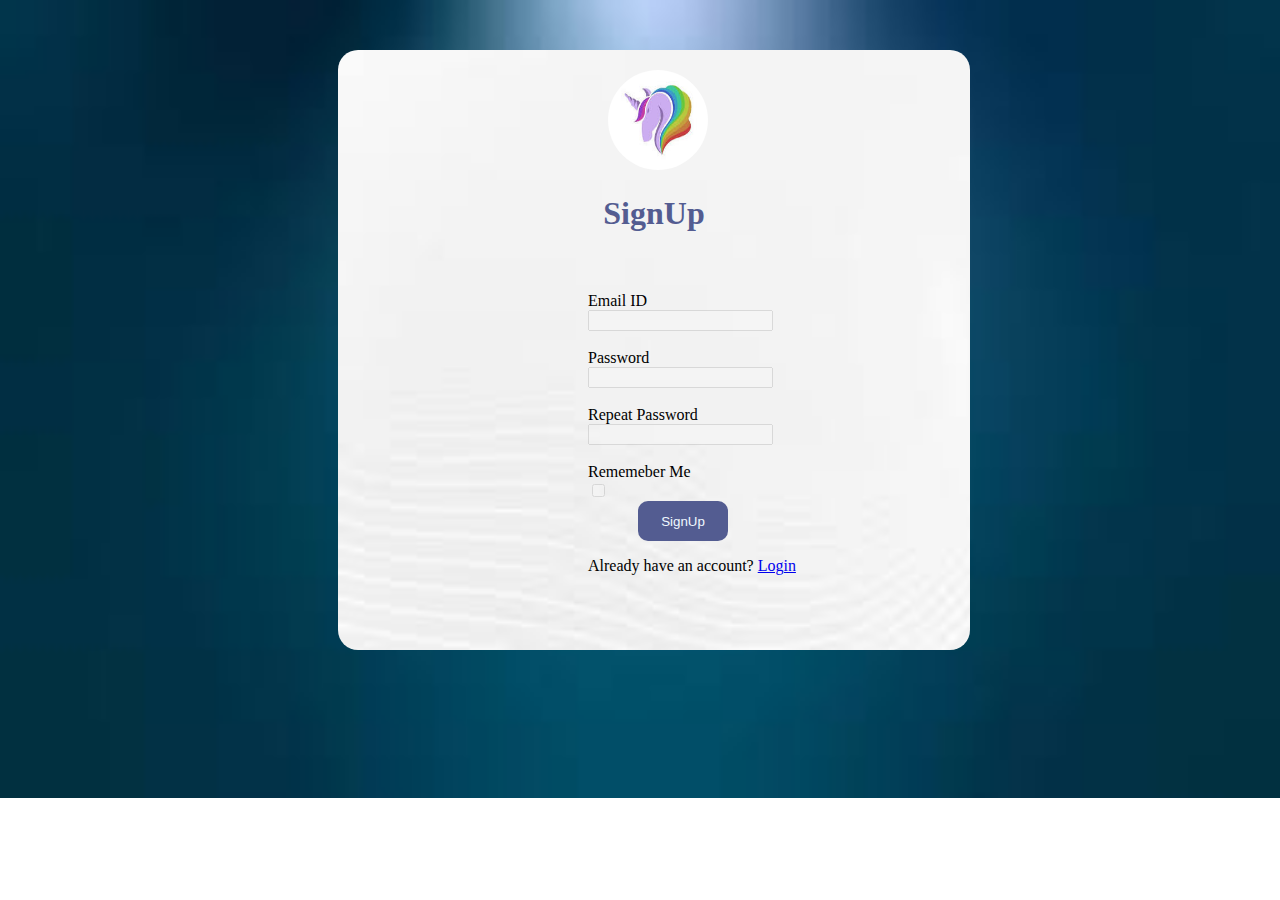
<file: index.html>
<!DOCTYPE html>
<html lang="en">
<head>
    <meta charset="UTF-8">
    <meta name="viewport" content="width=device-width, initial-scale=1.0">
    <title>SignUp</title>
    <link rel="stylesheet" href="style.css">
    <script src="https://cdn.jsdelivr.net/npm/@popperjs/core@2.11.8/dist/umd/popper.min.js" integrity="sha384-I7E8VVD/ismYTF4hNIPjVp/Zjvgyol6VFvRkX/vR+Vc4jQkC+hVqc2pM8ODewa9r" crossorigin="anonymous"></script>
<script src="https://cdn.jsdelivr.net/npm/bootstrap@5.3.2/dist/js/bootstrap.min.js" integrity="sha384-BBtl+eGJRgqQAUMxJ7pMwbEyER4l1g+O15P+16Ep7Q9Q+zqX6gSbd85u4mG4QzX+" crossorigin="anonymous"></script>
</head>
<body>
    <div id="outer">
        <span class="border border-primary"><img class="img" src="images/unicorn.jpg" alt="box" height="100px" width="100px"></span>
        <h1>SignUp</h1>
        <div class="form">
        <form action="">
            <label >Email ID</label>
            <br>
            <input type="email" class="input" >
            <br>
            <br>
            <label >Password</label>
            <br>
            <input type="password" class="input">
            <br>
            <br>
            <label >Repeat Password</label>
            <br>
            <input type="password"class="input">
            <br>
            <br>
            <label >Rememeber Me</label>
            <br>
            <input type="checkbox" >
            <br>
            <button style="background-color: #535C91;" class="btn">SignUp</button>
            <p>Already have an account? <a href="Login/login.html">Login</a></p>
           
        </form>
        </div>

    </div>
</body>
</html>
</file>
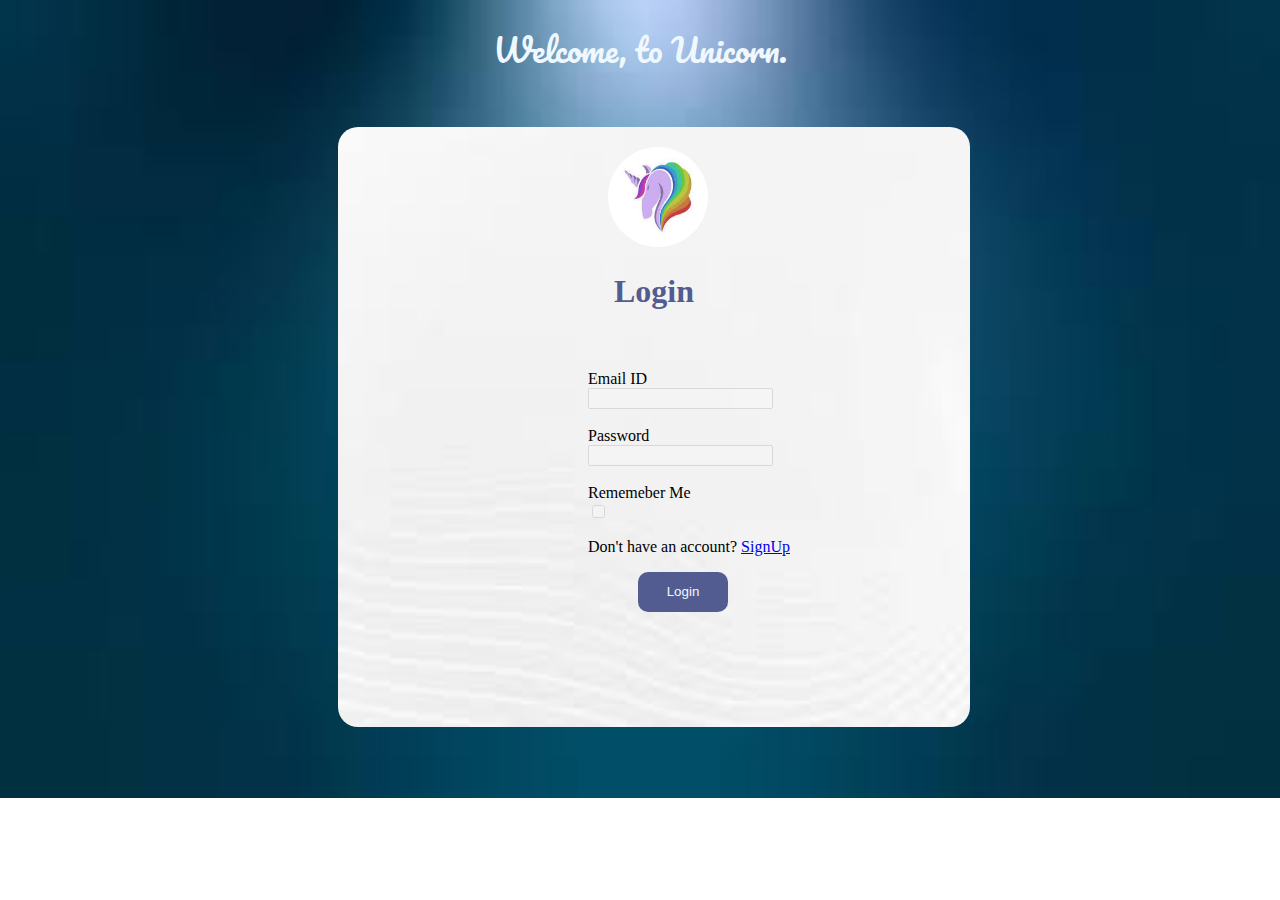
<file: Login/login.html>
<!DOCTYPE html>
<html lang="en">
<head>
    <meta charset="UTF-8">
    <meta name="viewport" content="width=device-width, initial-scale=1.0">
    <title>Login</title>
    <link rel="stylesheet" href="style.css">
    <script src="https://cdn.jsdelivr.net/npm/@popperjs/core@2.11.8/dist/umd/popper.min.js" integrity="sha384-I7E8VVD/ismYTF4hNIPjVp/Zjvgyol6VFvRkX/vR+Vc4jQkC+hVqc2pM8ODewa9r" crossorigin="anonymous"></script>
<script src="https://cdn.jsdelivr.net/npm/bootstrap@5.3.2/dist/js/bootstrap.min.js" integrity="sha384-BBtl+eGJRgqQAUMxJ7pMwbEyER4l1g+O15P+16Ep7Q9Q+zqX6gSbd85u4mG4QzX+" crossorigin="anonymous"></script>
<link rel="preconnect" href="https://fonts.googleapis.com">
<link rel="preconnect" href="https://fonts.gstatic.com" crossorigin>
<link href="https://fonts.googleapis.com/css2?family=Pacifico&display=swap" rel="stylesheet">
</head>
<body>
    <h1 class="heading">Welcome, to Unicorn.</h1>
    <div id="outer">
        <span class="border border-primary"><img class="img" src="unicorn.jpg" alt="box" height="100px" width="100px"></span>
        <h1>Login</h1>
        <div class="form">
        <form action="">
            <label >Email ID</label>
            <br>
            <input type="email" class="input">
            <br>
            <br>
            <label >Password</label>
            <br>
            <input type="password" class="input">
            <br>
            <br>
            <label >Rememeber Me</label>
            <br>
            <input type="checkbox" >
            <p>Don't have an account? <a href="index.html">SignUp</a></p>
           <button style="background-color: #535C91;" class="btn">Login</button></a>
        </form>
        </div>

    </div>
</body>
</html>
</file>
<file: style.css>
body{
background-image: url(images/blue.jpg);
background-size: cover;
background-repeat: no-repeat;
}
h1{
    text-align: center;
    color: #535C91;
}
.heading{
        color: aliceblue;
        font-family: "Pacifico", cursive;
        font-weight: 400;
        font-style: normal;
    
}
 

#outer{
    position: relative;
    padding-bottom: -30px;
    margin-top: 50px;
    margin-left:330px ;
    margin-bottom: 50px;
   background-image: url(images/digital.jpg);
   background-repeat: no-repeat;
   background-size: cover;
   width: 50%;
   height: 600px;
   border-radius: 20px;


    
}
input{
    border:0 0 1 0;
    opacity: 0.2;
}

form{
    margin-top: 60px;
    margin-left: 250px;
}

button{
    height: 40px;
    width: 90px;
    border-radius: 10px;
    border:none;
    color: aliceblue;
}
.img{
    
   border-radius: 50%;
   margin-top: 20px;
    margin-left: 270px ;
    
}

.btn{
    margin-left: 50px;
}
.btn:hover{
    color: gray;

}
</file>
<file: Login/style.css>
body{
background-image: url(blue.jpg);
background-repeat: no-repeat;
background-size: cover;
}
h1{
    text-align: center;
    color: #535C91;
}
.heading{
        color: aliceblue;
        font-family: "Pacifico", cursive;
        font-weight: 400;
        font-style: normal;
    
}

  

#outer{
    position: relative;
    padding-bottom: -30px;
    margin-top: 50px;
    margin-left:330px ;
    margin-bottom: 50px;
   background-image: url(digital.jpg);
   background-repeat: no-repeat;
   background-size: cover;
   width: 50%;
   height: 600px;
   border-radius: 20px;


    
}
input{
    border:0 0 1 0;
    opacity: 0.2;
}

form{
    margin-top: 60px;
    margin-left: 250px;
}

button{
    height: 40px;
    width: 90px;
    border-radius: 10px;
    border:none;
    color: aliceblue;
}
.img{
    
   border-radius: 50%;
   margin-top: 20px;
    margin-left: 270px ;
    
}

.btn{
    margin-left: 50px;
}
.btn:hover{
    color: gray;

}
</file>
